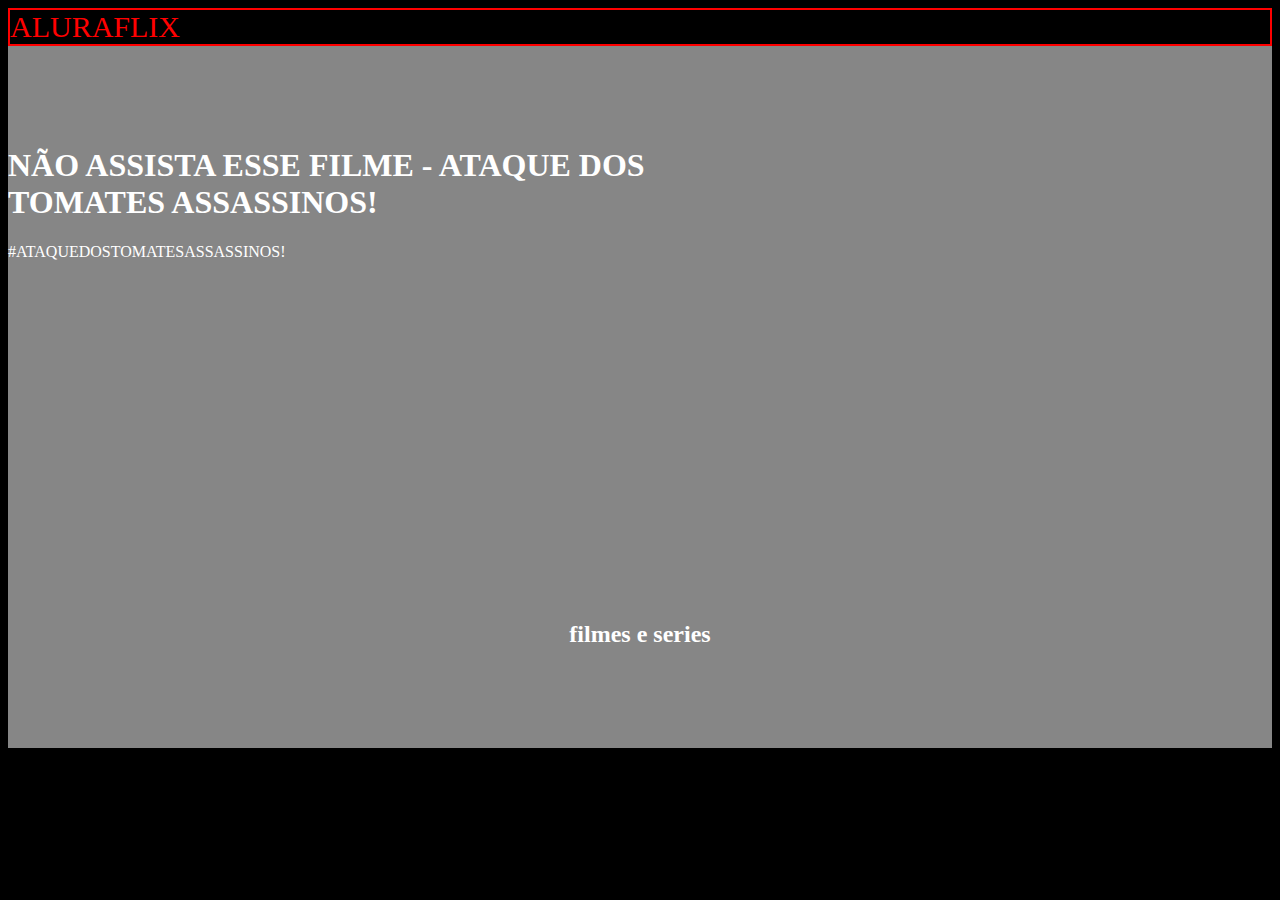
<file: index.html>
<html lang="pt-br">

<head>
    <link rel="stylesheet" href="style.css" />
    <title>CINEMA</title>
</head>


<body>

    <HEADER>ALURAFLIX</HEADER>

    <section>
        <div class="chamada-texto">
            <h1>NÃO ASSISTA ESSE FILME - ATAQUE DOS TOMATES ASSASSINOS!</h1>
            <p>#ATAQUEDOSTOMATESASSASSINOS!</p>
        </div>


        <div>
            <iframe width="560" height="315" src="https://www.youtube.com/embed/4-7yhnfiq0E?si=yUI2tqqGNVwib31f"
                title="YouTube video player" frameborder="0"
                allow="accelerometer; autoplay; clipboard-write; encrypted-media; gyroscope; picture-in-picture; web-share"
                referrerpolicy="strict-origin-when-cross-origin" allowfullscreen></iframe>
        </div>

    </section>

</body>


</html>

<section>

<h2>filmes e series</h2>
<div></div>

</section>
</file>
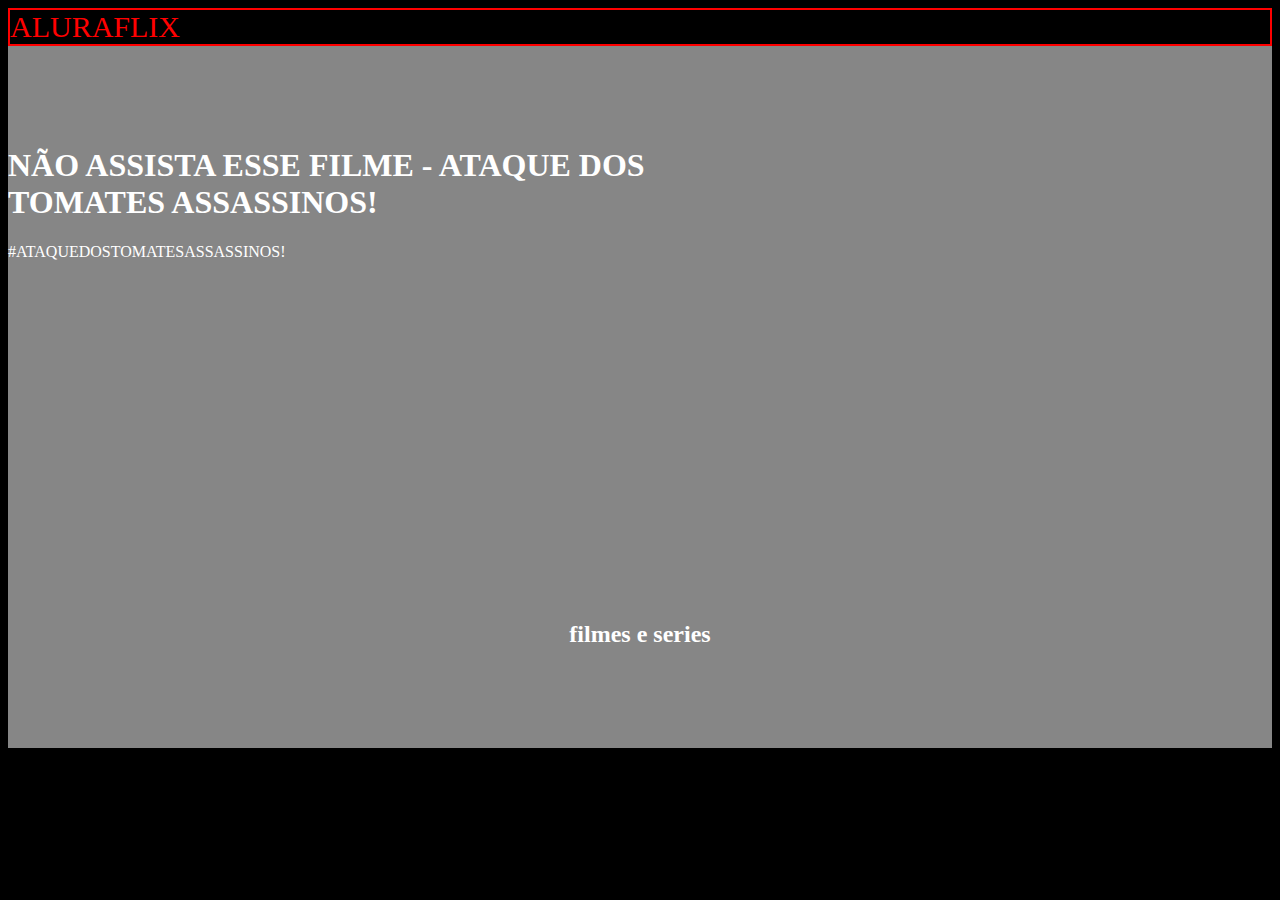
<file: PROJETO-TERCEIRO-main/index.html>
<html lang="pt-br">

<head>
    <link rel="stylesheet" href="style.css" />
    <title>CINEMA</title>
</head>


<body>

    <HEADER>ALURAFLIX</HEADER>

    <section>
        <div class="chamada-texto">
            <h1>NÃO ASSISTA ESSE FILME - ATAQUE DOS TOMATES ASSASSINOS!</h1>
            <p>#ATAQUEDOSTOMATESASSASSINOS!</p>
        </div>


        <div>
            <iframe width="560" height="315" src="https://www.youtube.com/embed/4-7yhnfiq0E?si=yUI2tqqGNVwib31f"
                title="YouTube video player" frameborder="0"
                allow="accelerometer; autoplay; clipboard-write; encrypted-media; gyroscope; picture-in-picture; web-share"
                referrerpolicy="strict-origin-when-cross-origin" allowfullscreen></iframe>
        </div>

    </section>


    <section>
        <h2>filmes e series</h2>
        <div>
          <a herf="https://www.youtube.com/watch?v=J5OdcwaqQ6g">
            <img scr="https://img.youtube.com/vi/J5OdcwaqQ6g/maxresdefault.jpg"/>
        </a>
       
        </div>
    </section>

</body>

</html>
</file>
<file: style.css>
body {
    color: white;
    background:black;
    }
    header{
        border: solid 2px red;
      
        font-size: 30px;

        color: red;
    
    }

    section {

     background: rgb(170, 170, 170, 0.788);
     padding-bottom: 80px;
     padding-top: 80px;
     display:flex;
     justify-content: center;

         }


       .chamando-texto {
            margin-right: 5%;
         }
</file>
<file: PROJETO-TERCEIRO-main/style.css>
body {
    color: white;
    background:black;
    }
    header{
        border: solid 2px red;
      
        font-size: 30px;

        color: red;
    
    }

    section {

     background: rgb(170, 170, 170, 0.788);
     padding-bottom: 80px;
     padding-top: 80px;
     display:flex;
     justify-content: center;

         }


       .chamando-texto {
            margin-right: 5%;
         }
</file>
